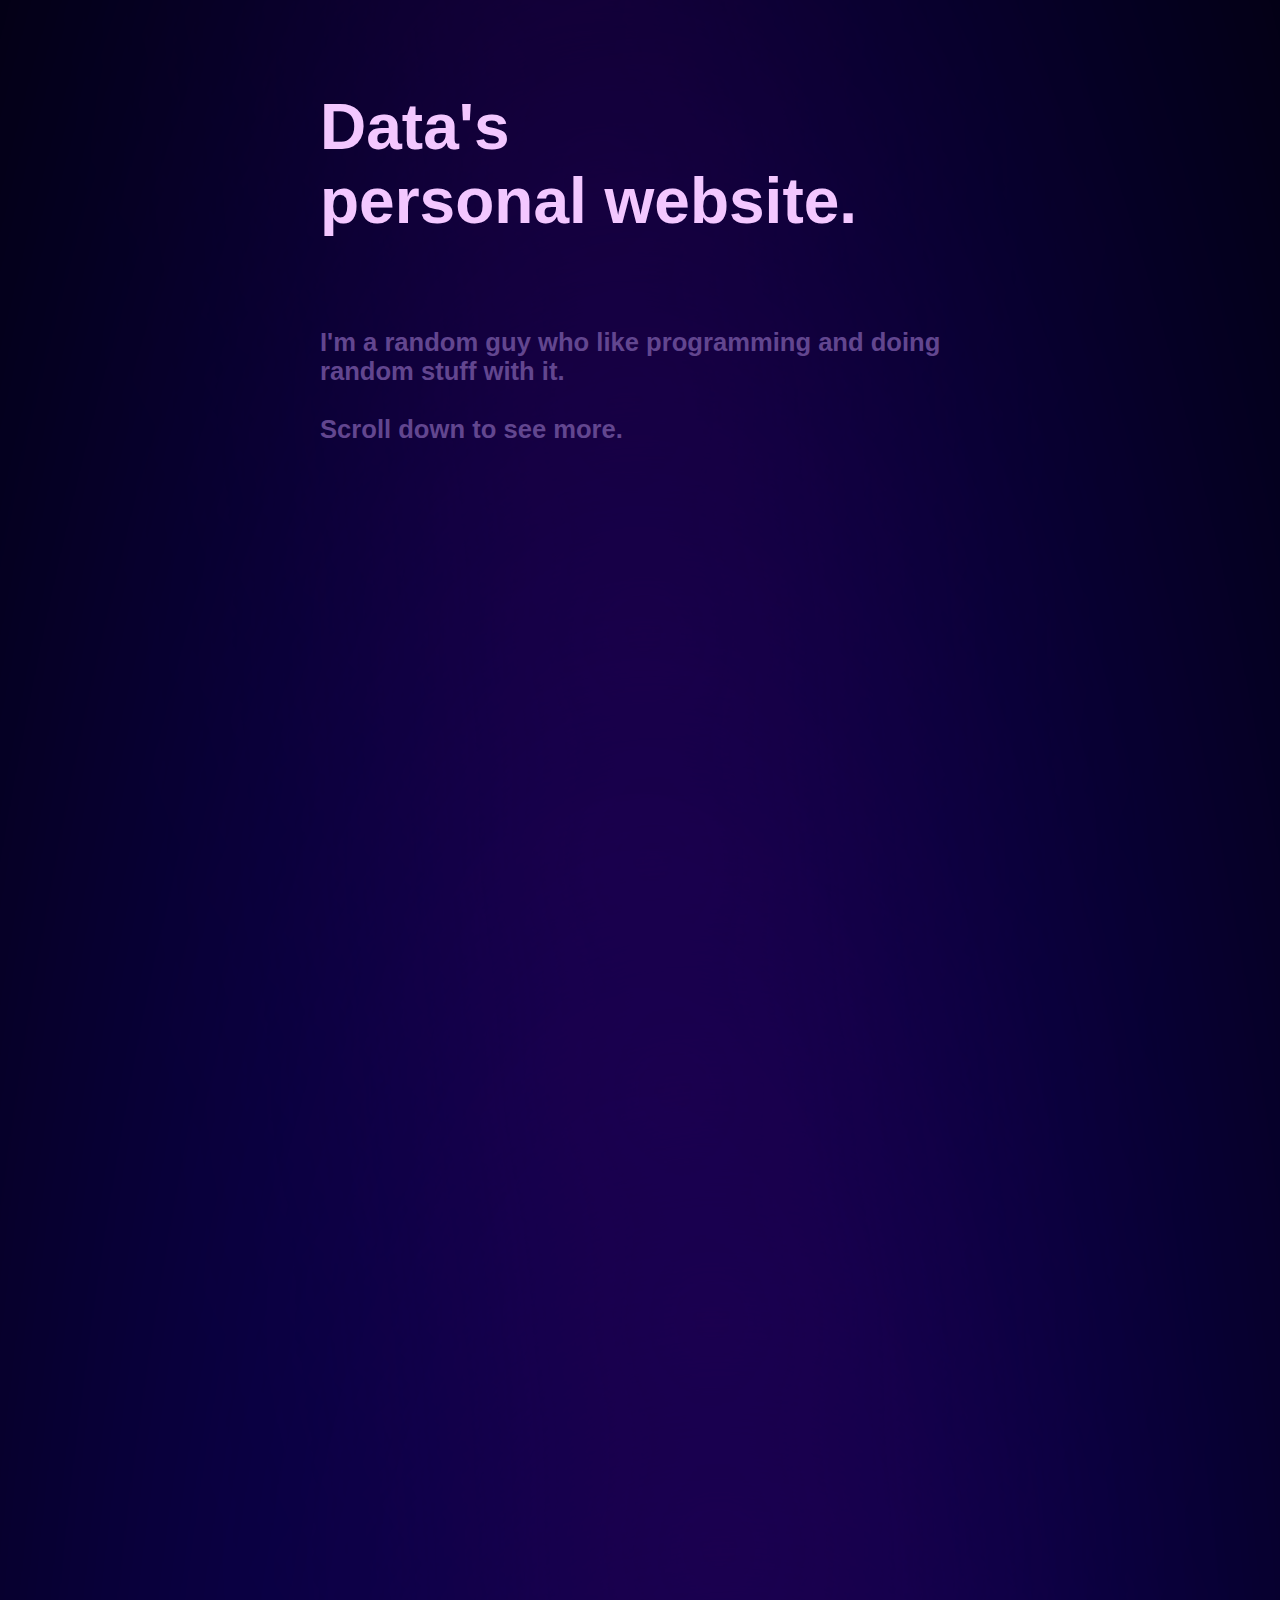
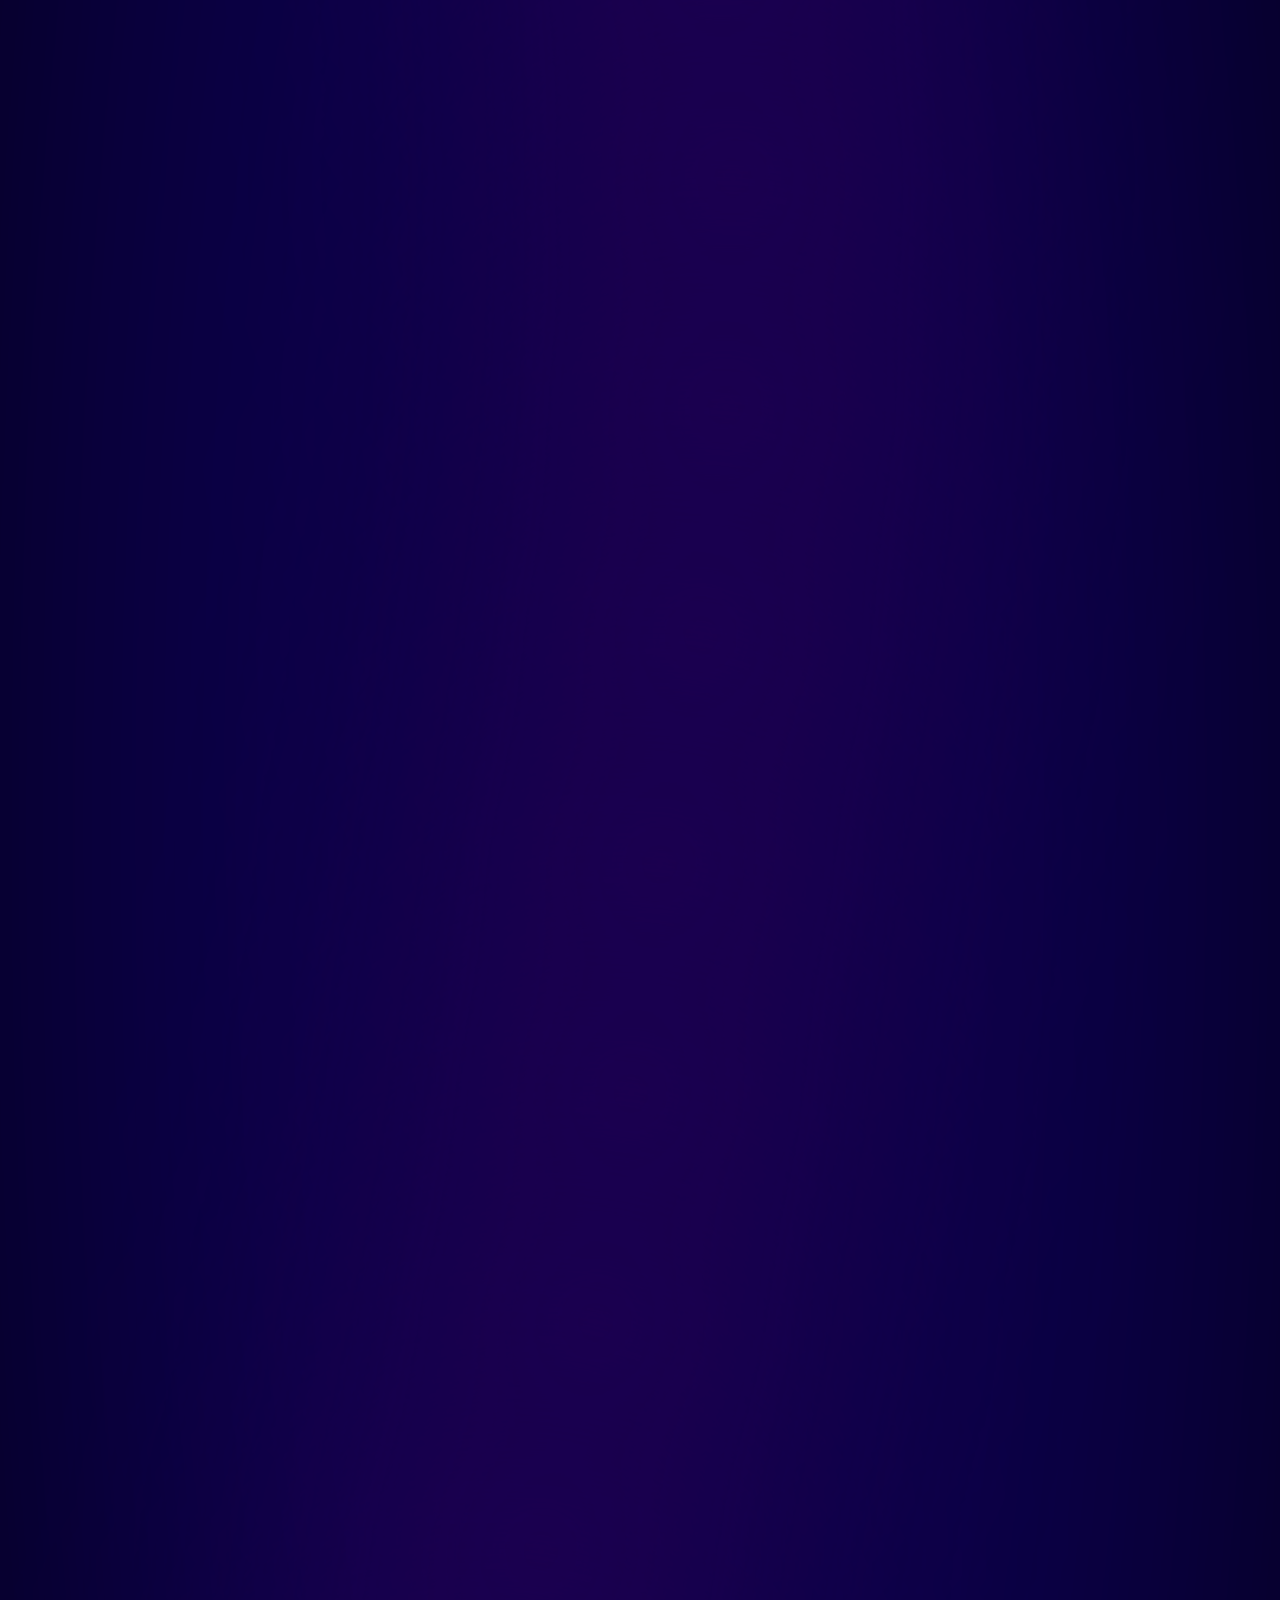
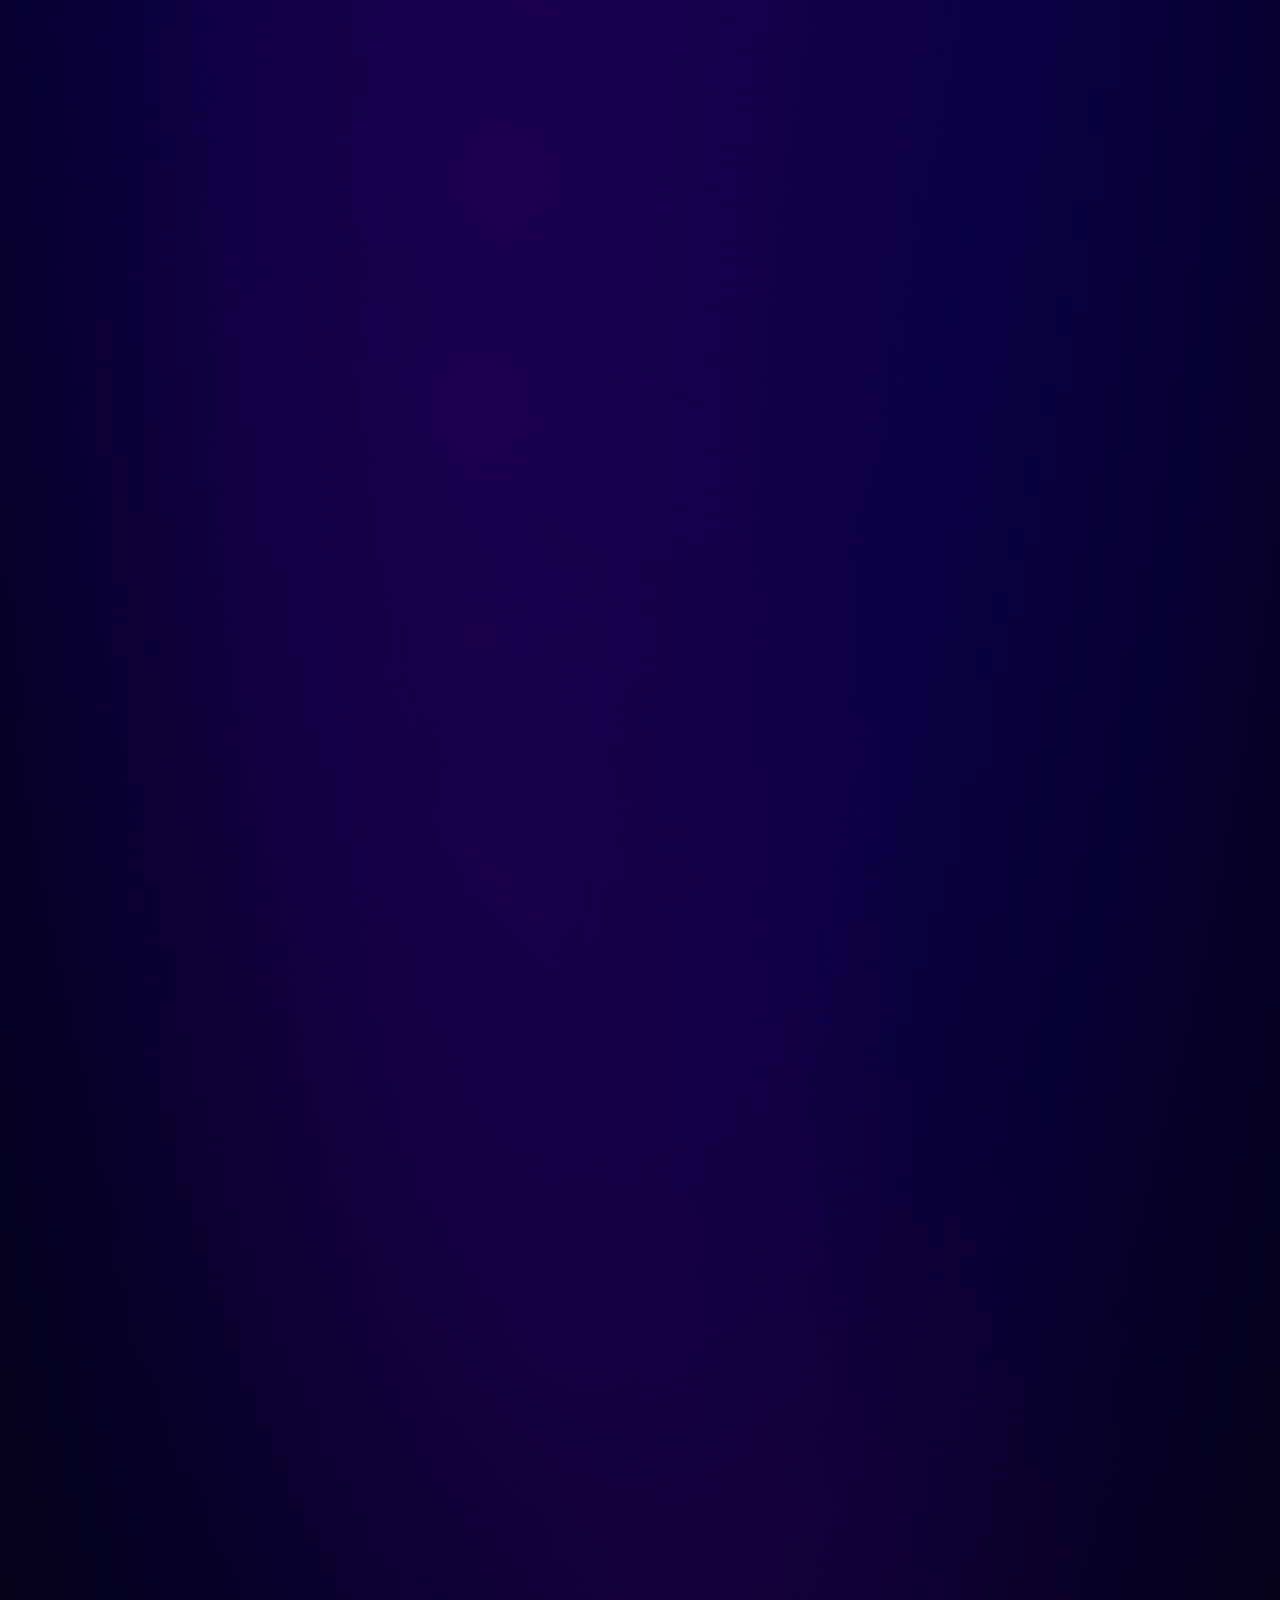
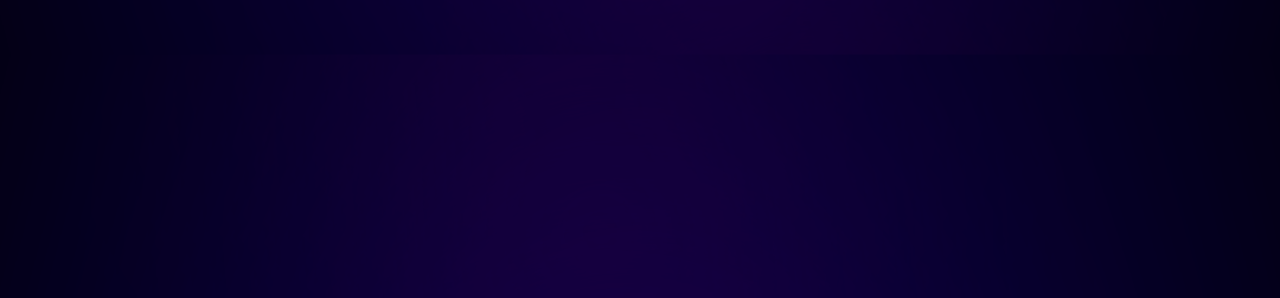
<file: index.html>
<html>
  <head>
    <title>data50090</title>
    <script src="main.js" defer></script>
    <link rel="stylesheet" href="style.css">
  </head>
  <body>
    <div class="blackbody"></div>
    <p class="title hover popupAnim">Data's<br>personal website.</p>
    <p class="title hover" style="font-size: 2vw; position: relative; color: rgb(98, 70, 143)">I'm a random guy who like programming and doing random stuff with it. <br><br>Scroll down to see more.</p>
    <div class="container">
      <div class="undertitle" id="undertitle">
        <h1 class="title hover" style="color: white;">Wallpapers</h1>
        <div class="container">
            <div class="selectionbg">
              <img src="Wallpaper1Logo.png" style="aspect-ratio: 1; width: 15vw; grid-row: 1/ span 3; grid-column: 1; height: auto; margin:auto">
              <h1 class="title" style="grid-column: 2 / span 5; grid-row: 1; font-size: 4vw; height: auto; margin-top: 1vw; margin-left: 1vw;">Particle Wallpaper</h1>
              <h1 class="title" style="grid-column: 2 / span 4; grid-row: 2; font-size: 1.5vw; height: auto; margin-top: 1vw; margin-left: 3vw;">Exists because I was experimenting with particles and it looks cool so I made it into a wallpaper with a couple of tweaks.</h1>
              <button class="download hover" onclick="download('FlowingCubeWallpaper.png')">Download</button>
            </div>
            <br>
            <div class="selectionbg">
              <img src="thumbnailDayNightLineWallpaper.png" style="aspect-ratio: 1; width: 15vw; grid-row: 1/ span 3; grid-column: 1; height: auto; margin:auto">
              <h1 class="title" style="grid-column: 2 / span 4; grid-row: 1; font-size: 3vw; height: auto; margin-top: 1vw; margin-left: 1vw;">DayNightLine Wallpaper</h1>
              <h1 class="title" style="grid-column: 2 / span 4; grid-row: 2; font-size: 1.5vw; height: auto; margin-top: 1vw; margin-left: 3vw;">Lively Wallpaper I made for fun that can change between day and night with a button. (Installation instruction in the zip file)</h1>
              <button class="download hover" onclick="download('WallpaperDayNightLine.zip')">Download</button>
            </div>
        </div>
        <h1 class="title" style="color: rgba(255, 255, 255, 0.499); font-size: 3vw; text-align: center;"><br>More coming soon.</h1>
      </div>
    </div>

  </body>
</html>
</file>
<file: style.css>
html { 
  overflow-y: scroll;
  overflow-x: hidden; 
}
body {
  position: absolute;
  margin-top: 0;
  margin-bottom: 0;
  margin-right: 0;
  margin-left: 0;
  height: 100%;
  width: 100%;
  background-image: url("bg.png");
  background-size: cover;
}
.container {
  position: relative;
}
.flex-container {
  display: flex;
  flex-direction: column;
  width: 100%;
  height: 100%;

}
.title {
  color: rgb(243, 199, 255);
  font-family: Helvetica;
  font-size: 5vw;
  width: 50%;
  margin-top: 10vh;
  margin-left: auto;
  margin-right: auto;
  text-align: left;


  transition: transform 0.5s;
  font-weight: bold;
}
.undertitle {
  background-image: linear-gradient(to right, rgb(42, 0, 90),rgb(38, 0, 69));
  height: 500vh;
  width: 100%;
  margin-top: 10%;
  position: absolute;
  opacity: 0;
  transform: none;
  transition: transform 0.5s, opacity 0.5s;
}
.popupAnim {
  animation-name: popuptitle;
  animation-duration: 1s;
  animation-iteration-count: 1;
}

.hover:hover {
  transform: translateY(-10px) scale(105%);
}
.blackbody {
  position: fixed;
  width: 0;
  height: 0;
  margin: 0 0 0 0;
  background-color: black;
  z-index: 999;
  animation-name: opening;
  animation-duration: 1s;
  animation-iteration-count: 1;
  opacity: 0;
}

.bg {
  position: relative;

}
@keyframes opening {
  0% {
    opacity: 1;
    width: 100%;
    height: 100%;
  }
  99% {
    opacity: 0;
    width: 100%;
    height: 100%;
  }
  100% {
    width: 0;
    height: 0;
  }
}

@keyframes popuptitle {
  0% {transform: translateY(-10px); opacity:0;}
  100% {transform: translateY(0px); opacity:1;}
}

.selectionbg {

  display: grid;
  grid-template-columns: 15vw auto auto;
  background-image: linear-gradient(90deg, rgba(118,118,131,0.1), rgba(213,146,230,0.1));
  position: relative;
  margin-left: auto;
  margin-right: auto;
  width: 90%;
  height: auto;
  border-radius: 10px;
  backdrop-filter: blur(5px);
  box-shadow: 0px 0px 10px rgba(0, 0, 0, 0.5);
}
.download {
  background-color: rgba(0, 0, 0, 0);
  background-image: linear-gradient(90deg, rgba(176, 176, 195, 0.1), rgba(243, 193, 255, 0.1));
  width: auto;
  height: auto;
  border-radius: 20px;
  border: none;
  grid-column: 5;
  grid-row: 2;
  margin: 1vw 1vw 1vw 0;
  padding: 1vw 2vw 1vw 2vw;
  box-shadow: 0px 0px 5px black;
  transition: transform 0.5s;
  cursor: pointer;
  font-family: Helvetica;
  color:rgb(249, 225, 255);
  font-size: 3vw;
}
</file>
